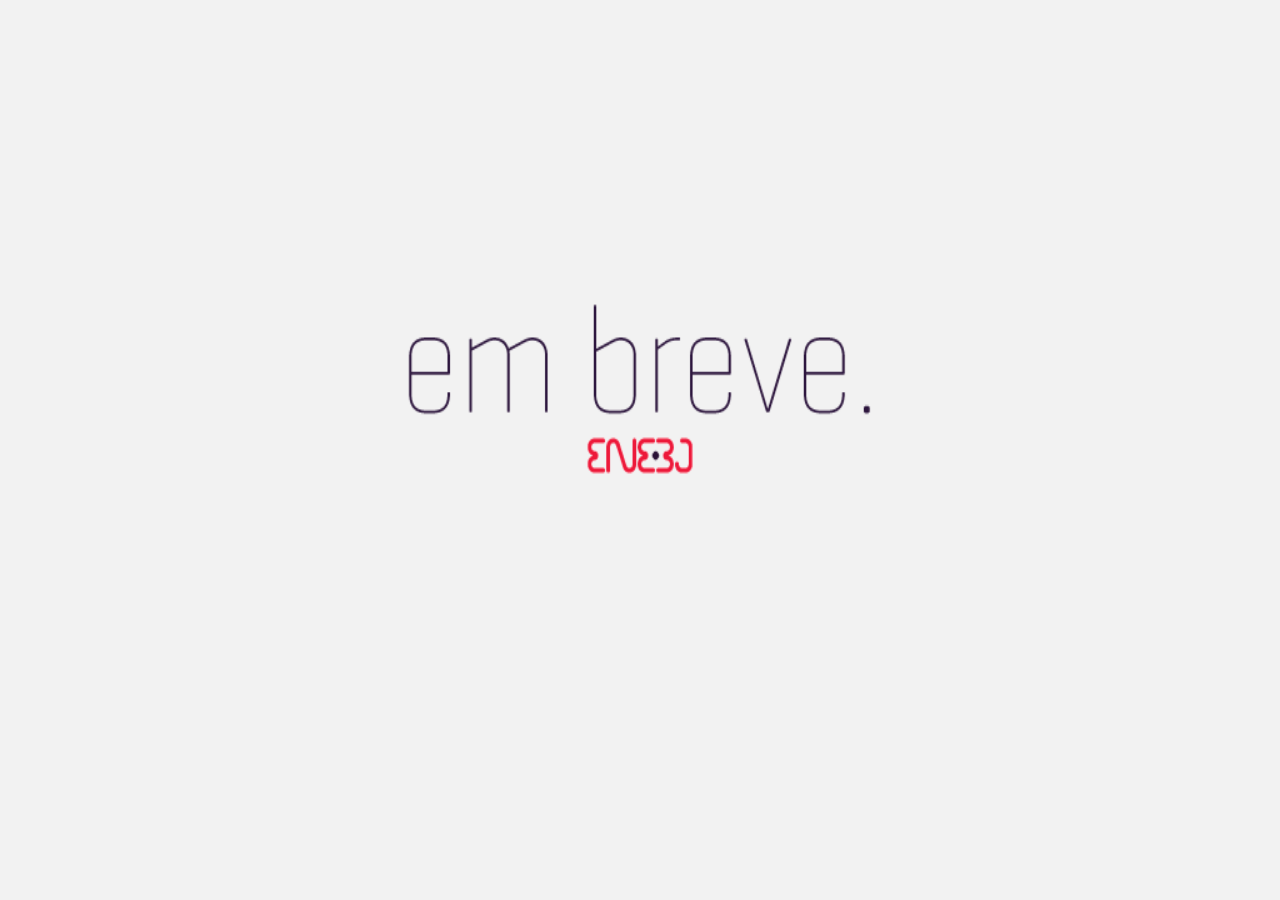
<file: public_html/pages/area-do-congressista.html>
<!DOCTYPE html>
 <html>
        <link rel="stylesheet" type="text/css" href="../css/main.css">
    
        <body>
            
            <a href="">
                <div id="area-do-congressista"> 
                </div>
            </a>
        
        </body>
</html>
</file>
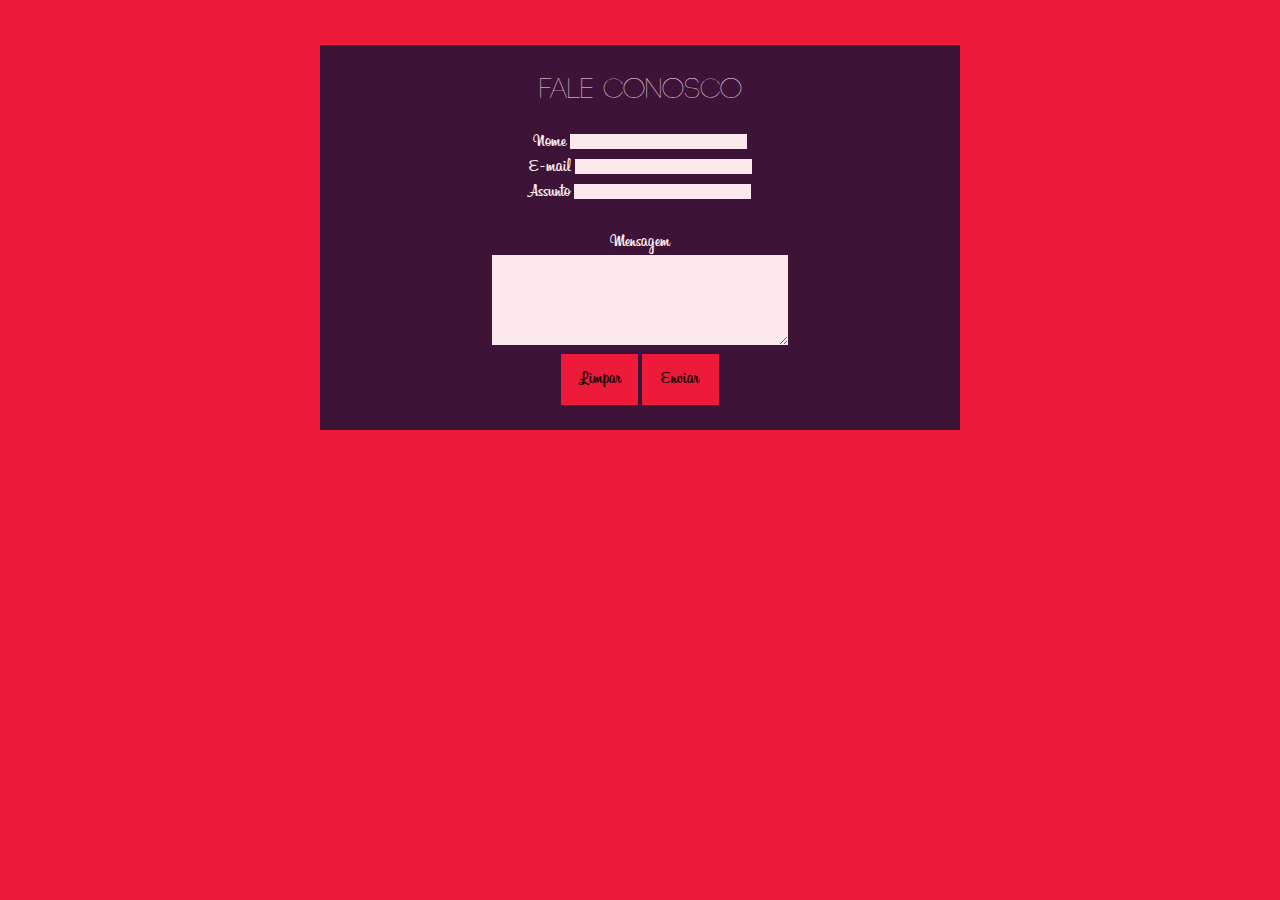
<file: public_html/pages/contato.html>
<!DOCTYPE html>
<html>
    <head>
        <!-- CSS do validador -->
        <link href="validador/css/SpryValidationTextField.css" rel="stylesheet" type="text/css" />
        <link href="validador/css/SpryValidationTextarea.css" rel="stylesheet" type="text/css" />
        <link href="validador/css/SpryValidationSelect.css" rel="stylesheet" type="text/css" />
        <link rel="stylesheet" type="text/css" href="../css/main.css">

    </head>

    <body bgcolor = "#ED1A3A">
        <div class="formulario">  
            
            <div class="title"><br>FALE CONOSCO</div><br>
            
            <form action="envia.php" method="POST"> <!--  chama o envia.php -->        

                <div class="formulario-campo">
                Nome
                    <span id="sprytextfield1">
                        <input type="text" name="nomeremetente" class="textfield-nome" placeholder="" size="20%"/>
                        <br /><span class="textfieldRequiredMsg">Digite seu nome</span></span>
                </div>



                <div class="formulario-campo">
                    E-mail
                        <span id="sprytextfield2">
                        <input type="text" name="emailremetente" class="textfield-nome" placeholder="" size="20%"/>
                        <br /><span class="textfieldRequiredMsg">Digite seu e-mail</span>
                        <span class="textfieldInvalidFormatMsg">Formato de e-mail inválido</span></span></div>



                <div class="formulario-campo">
                    Assunto
                        <span id="sprytextfield5">
                        <input type="text" name="assunto" class="textfield-nome" placeholder="" size="20%"/>
                        <br /><span class="textfieldRequiredMsg">Digite o assunto</span></span></div><br>


                <div class="formulario-texto">Mensagem</div>
                <div class="formulario-campo"><span id="sprytextarea1">
                        <textarea name="mensagem" cols="35" rows="6" placeholder=""></textarea>
                        <br /><span class="textareaRequiredMsg">Digite sua mensagem</span></span>
                </div>

                <div>
                    <input name="enviar" type="reset" value="Limpar" class="btn-contato-reset"  />
                    <input name="enviar" type="submit" value="Enviar" class="btn-contato-enviar"  />                
                </div>
                <br>


            </form> 

        </div><!--Fim do Conteudo Paginas-->


        <!-- Chama validação do formulário -->

        <script type="text/javascript" src="validador/js/SpryValidationTextField.js" language="javascript" ></script>
        <script type="text/javascript" src="validador/js/SpryValidationTextarea.js" language="javascript" ></script>
        <script type="text/javascript" src="validador/js/SpryValidationSelect.js" language="javascript" ></script>    

        <script type="text/javascript">

            var sprytextfield1 = new Spry.Widget.ValidationTextField("sprytextfield1");
            var sprytextfield2 = new Spry.Widget.ValidationTextField("sprytextfield2", "email");
            var sprytextfield5 = new Spry.Widget.ValidationTextField("sprytextfield5");
            var sprytextarea1 = new Spry.Widget.ValidationTextarea("sprytextarea1");

        </script>



    </body>
</html>
</file>
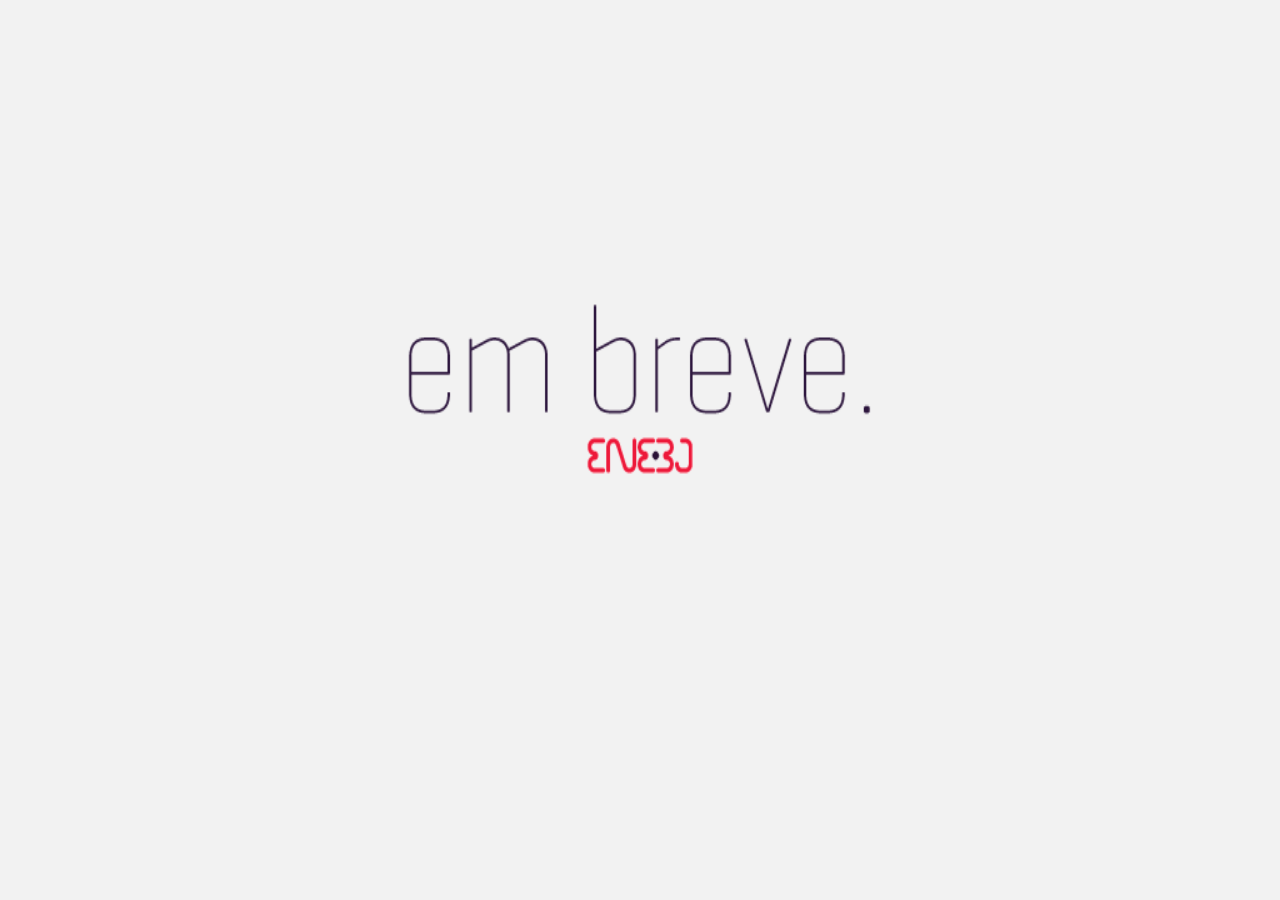
<file: public_html/pages/faq.html>
<!DOCTYPE html>
 <html>
        <link rel="stylesheet" type="text/css" href="../css/main.css">
    
        <body>
            
            <a href="">
                <div id="faq"> 
                </div>
            </a>
        
        </body>
</html>
</file>
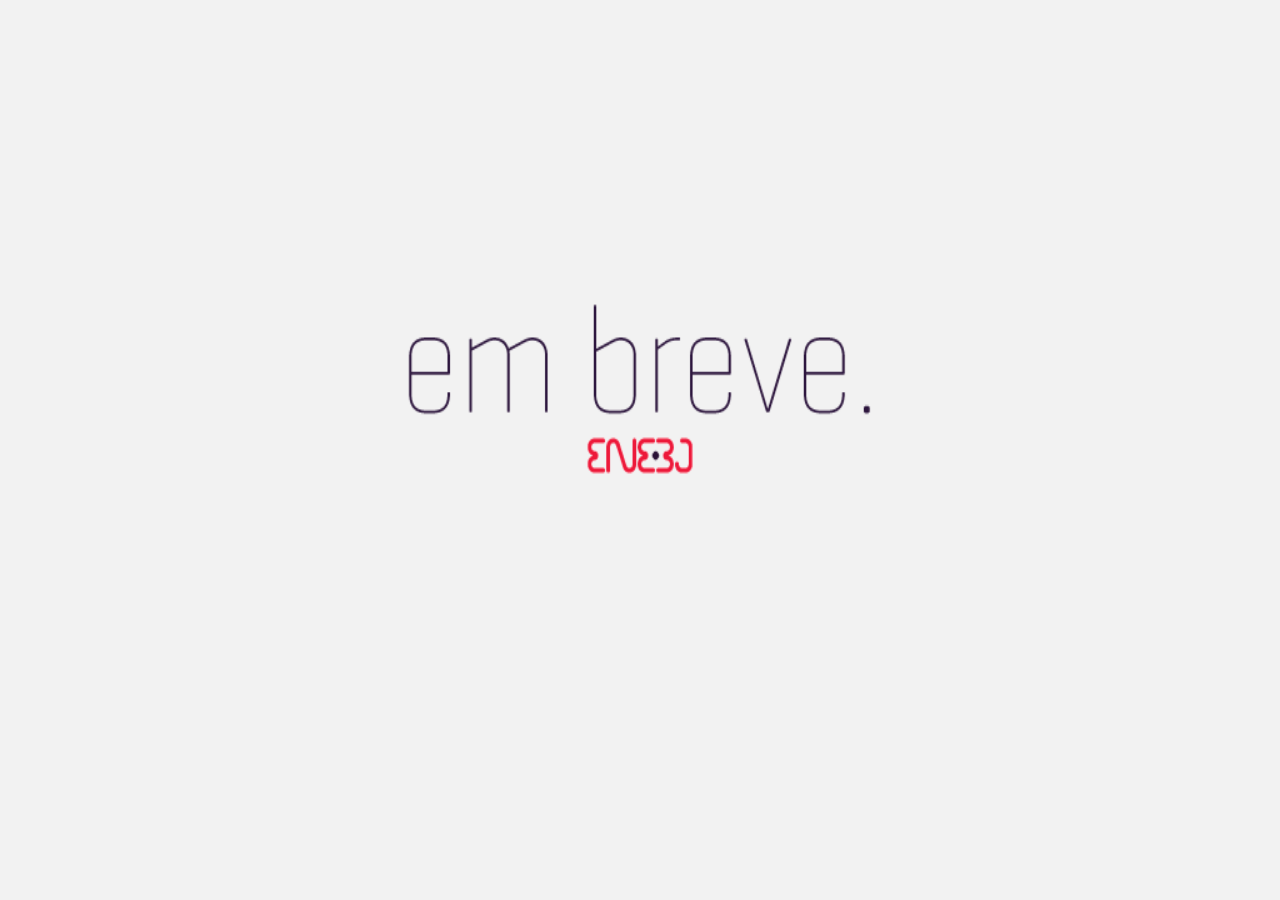
<file: public_html/pages/local.html>
<!DOCTYPE html>
 <html>
        <link rel="stylesheet" type="text/css" href="../css/main.css">
    
        <body>
            
            <a href="">
                <div id="local"> 
                </div>
            </a>
        
        </body>
</html>
</file>
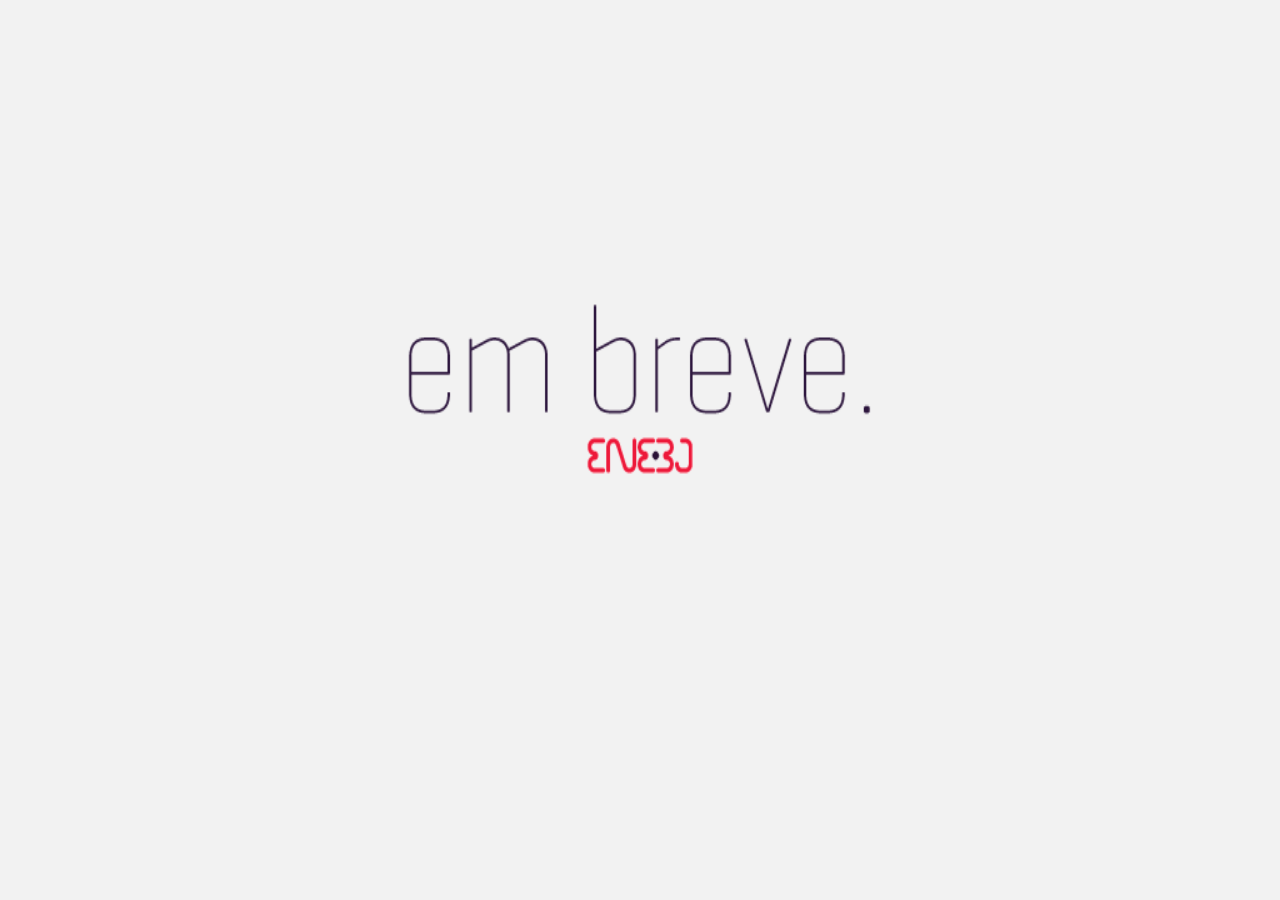
<file: public_html/pages/programacao.html>
<!DOCTYPE html>
 <html>
        <link rel="stylesheet" type="text/css" href="../css/main.css">
    
        <body>
            
            <a href="">
                <div id="programacao"> 
                </div>
            </a>
        
        </body>
</html>
</file>
<file: public_html/css/main.css>
/* 
    Created on : May 27, 2014, 10:15:58 AM
    Author     : Ícone
*/

/* Cores do tema

cor 		rgb			hex

Roxo		42 19 55		2A1337
Vermelho	237 26 58		ED1A3A
Amarelo		247 236 0		F7EC00
Azul		0 174 239		00AEEF
Branco		255 255 255		FFFFFF
Cinza 		242 242 242		F2F2F2

*/

        /***AJUSTES GERAIS***/


/* Removendo espaços em branco (espaçamentos) e setando a largura das bordas de todo os elementos */
*{  
    padding:0;
    margin:0;
    border-width: 1px;
}

/* Definindo fontes personalizadas */
@font-face
{
    font-family:Code-Light;
    src: url(fonts/CODE_Light.otf);
}
@font-face
{
    font-family:Code-Bold;
    src: url(fonts/CODE_Bold.otf);
}
@font-face
{
    font-family: Billabong;
    src: url(fonts/Billabong.ttf);
}

/* Ocultando scrollbar (apenas chrome) */

::-webkit-scrollbar { 
    display: none; 
}

/* Definição de efeitos de animação */

@-webkit-keyframes fade{
    from{ opacity: 0;}
    to{opacity: 0.8;}
}

@keyframes fade{
    from{ opacity: 0;}
    to{opacity: 0.8;}
}

        /*** ESTILO DO MENU ***/

#menu {
    width: 100%;
    height: 15%;
    position: fixed;
    text-align: center;
    font-size: 100%;
    border-bottom-style: solid;
    font-family: Code-Light;
    background-color: #FFFFFF;
    z-index: 1;
    opacity: 0.7;
}

/* Estilo da logo */

#menu .logo {
    top: 2%;
    position: fixed;
    left: 13%;
    height: 10%;
    width: 10%;
}

/* Estilo da lista dos links de navegação */

#menu ul{
    left: 17%;
    top: 40%;
    width: 80%;
    position: relative;
    height: auto;
    -webkit-animation: fade 2s;
    animation: fade 2s;
}

#menu li{
    display: inline;
    padding: 1%;

}

#menu .nav_link {
    text-decoration: none;
    color: #2A1337;
    cursor: pointer;
}

#menu .nav_link:hover {
    color: #ED1A3A;
    font-weight: bold; 
}

        /*** ESTILO DO FOOTER ***/
        
#footer{
    top: 90%;
    height: 10%;
    width: 100%;
    position: fixed;
    z-index: 1;
    border-top-style: solid;
}

        /*** ESTILO DO FRAME DE CONTEUDO ***/
        
#content-frame{
    top: 15%;
    width: 100%;
    height: 75%;
    position: absolute;
    opacity: 0.9;
    -webkit-animation: fade 1s;
    animation: fade 1s;
}

        /*** ESTILO DA PAGINA HOME ***/
        
#banners-menu{
    position: absolute;
    top: 90%;
    left: 45%;
    height: auto;
    width: 10%;
    min-width: 100px;
    text-align: center;
    z-index: 1;
}

#banners-menu ul{
    position: absolute;
    width: 100%;
}

#banners-menu li{
    display: inline;
    padding: 2%;
}

#banners-menu .button{
    color: #FFFFFF;
    position: relative;
    background-color: #2A1337;
    padding: 6%;
    border-radius: 50%;
    text-decoration: none;
    text-align: center;
    padding-bottom: 3%;
    padding-top: 3%;
    opacity: 0.7;
}

#banners-menu .button:hover{
    background-color: #7F9DB9;
    cursor: pointer;
}

#home iframe{
    position: absolute;
    width: 100%;
    height: 100%;
    border-style: none;
    background: #F2F2F2;
}
        /*** ESTILO DA PAGINA "LOCAL" ***/
        
#local{
    position: absolute;
    width: 100%;
    height: 100%;
    background-image: url('../images/em_breve.png');
    background-size: 100% 100%;
}

        /*** ESTILO DA PAGINA "FAQ" ***/
        
#faq{
    position: absolute;
    width: 100%;
    height: 100%;
    background-image: url('../images/em_breve.png');
    background-size: 100% 100%;
}

        /*** ESTILO ÁREA DO CONGRESSISTA ***/

#area-do-congressista{
    position: absolute;
    width: 100%;
    height: 100%;
    background-image: url('../images/em_breve.png');
    background-size: 100% 100%;
}
    
    /*** ESTILO DA ÁREA PROGRAMAÇÃO ***/
    
 #programacao{
    position: absolute;
    width: 100%;
    height: 100%;
    background-image: url('../images/em_breve.png');
    background-size: 100% 100%;
}

    /***  ESTILO DA ABA DE CONTATO ***/
    
.formulario{
    font-family: billabong;
    position: absolute;
    height: auto;
    left: 25%;
    top: 5%;
    width: 50%;
    text-align: center;
    font-size: 120%;
    background: #2A1337;
    color: #FFFFFF;
    opacity: 0.9;
}

.btn-contato-enviar, .btn-contato-reset{
    background-color: #ED1A3A;
    min-width: 12%;
    padding: 2%;
    font-family: billabong;
    font-size: 100%;
}

.btn-contato-enviar:hover, .btn-contato-reset:hover{
    background-color: #FFFFFF;
    cursor: pointer;
}

.formulario textarea, .formulario input{
    position: relative;
    max-width: 90%;
    border: none;
}

.formulario .title{
    font-family: Code-Light;
    top: 10%;
    font-size: 150%;
}

/** Adequação de estilo para resoluções menores **/

/* Telas com até 1024px de largura (tablets) */
@media screen and (max-width: 1024px){
/* Estilo do menu*/
#menu{
    font-size: 90%;
}

#menu .logo{
    left: 2%;
}

#menu ul{
    left: 10%;
    width: 90%;
}
}


/* Telas com até 480px de largura (smartphones) */
@media screen and (max-width: 480px){
/* Estilo do menu*/
#menu{
    font-size: 50%;
}

#menu .logo{
    left: 2%;
}

#menu ul{
    left: 10%;
    width: 90%;
}

}
</file>
<file: public_html/pages/validador/css/SpryValidationTextField.css>
@charset "UTF-8";

/* SpryValidationTextField.css - version 0.4 - Spry Pre-Release 1.6.1 */

/* Copyright (c) 2006. Adobe Systems Incorporated. All rights reserved. */


/* These are the classes applied on the error messages
 * which prevent them from being displayed by default.
 */ 
.textfieldRequiredMsg, 
.textfieldInvalidFormatMsg, 
.textfieldMinValueMsg,
.textfieldMaxValueMsg,
.textfieldMinCharsMsg,
.textfieldMaxCharsMsg,
.textfieldValidMsg {
	display: none;
}

/* These selectors change the way messages look when the widget is in one of the error states.
 * These classes set a default red border and color for the error text.
 * The state class (e.g. .textfieldRequiredState) is applied on the top-level container for the widget,
 * and this way only the specific error message can be shown by setting the display property to "inline".
 */
.textfieldRequiredState .textfieldRequiredMsg, 
.textfieldInvalidFormatState .textfieldInvalidFormatMsg, 
.textfieldMinValueState .textfieldMinValueMsg,
.textfieldMaxValueState .textfieldMaxValueMsg,
.textfieldMinCharsState .textfieldMinCharsMsg,
.textfieldMaxCharsState .textfieldMaxCharsMsg
{
	display: inline;
	color: #f00;
	border: 0px solid #CC3333;
}



/* The next three group selectors control the way the core element (INPUT) looks like when the widget is in one of the states: * focus, required / invalid / minValue / maxValue / minChars / maxChars , valid 
 * There are two selectors for each state, to cover the two main usecases for the widget:
 * - the widget id is placed on the top level container for the INPUT
 * - the widget id is placed on the INPUT element itself (there are no error messages)
 */
 
 /* When the widget is in the valid state the INPUT has a green background applied on it. */
.textfieldValidState input, input.textfieldValidState {
	background-color: #CFC;
	border:1px solid #CFC;
}

/* When the widget is in an invalid state the INPUT has a red background applied on it. */
input.textfieldRequiredState, .textfieldRequiredState input, 
input.textfieldInvalidFormatState, .textfieldInvalidFormatState input, 
input.textfieldMinValueState, .textfieldMinValueState input, 
input.textfieldMaxValueState, .textfieldMaxValueState input, 
input.textfieldMinCharsState, .textfieldMinCharsState input, 
input.textfieldMaxCharsState, .textfieldMaxCharsState input {
	background-color:#FFBFBF;
	border:1px solid #FFBFBF;
}

/* When the widget has received focus, the INPUT has a yellow background applied on it. */
.textfieldFocusState input, input.textfieldFocusState {
	background-color: #CCC;
	border:1px solid #7f9db9;
}

/* This class applies only for a short period of time and changes the way the text in the textbox looks like.
 * It applies only when the widget has character masking enabled and the user tries to type in an invalid character.
 */
.textfieldFlashText input, input.textfieldFlashText {
	color: red !important;
}

/* When the widget has the hint message on, the hint text can be styled differently than the user typed text. */
.textfieldHintState input, input.textfieldHintState {
	/*color: red !important;*/
}
</file>
<file: public_html/pages/validador/css/SpryValidationTextarea.css>
@charset "UTF-8";

/* SpryFormValidation.css - version 0.5 - Spry Pre-Release 1.6.1 */

/* Copyright (c) 2006. Adobe Systems Incorporated. All rights reserved. */



/* These are the classes applied on the error messages
 * which prevent them from being displayed by default.
 */ 
.textareaRequiredMsg,
.textareaMinCharsMsg,
.textareaMaxCharsMsg,
.textareaValidMsg {
	display:none;
}

/* These selectors change the way messages look when the widget is in one of the error states.
 * These classes set a default red border and color for the error text.
 * The state class (e.g. .textareaRequiredState) is applied on the top-level container for the widget,
 * and this way only the specific error message can be shown by setting the display property to "inline".
 */
.textareaRequiredState .textareaRequiredMsg,
.textareaMinCharsState .textareaMinCharsMsg,
.textareaMaxCharsState .textareaMaxCharsMsg
{
	display: inline;
	color: #f00;
	border: 0px solid #CC3333;
}

/* The next three group selectors control the way the core element (TEXTAREA) looks like when the widget is in one of the states: * focus, required / minChars / maxChars , valid 
 * There are two selectors for each state, to cover the two main usecases for the widget:
 * - the widget id is placed on the top level container for the TEXTAREA
 * - the widget id is placed on the TEXTAREA element itself (there are no error messages)
 */
 
 /* When the widget is in the valid state the TEXTAREA has a green background applied on it. */
.textareaValidState textarea, textarea.textareaValidState {
	background-color: #CFC;
	border:1px solid #CFC;
}

/* When the widget is in an invalid state the TEXTAREA has a red background applied on it. */
textarea.textareaRequiredState, .textareaRequiredState textarea, 
textarea.textareaMinCharsState, .textareaMinCharsState textarea, 
textarea.textareaMaxCharsState, .textareaMaxCharsState textarea {
	background-color:#FFBFBF;
	border:1px solid #FFBFBF;
}

/* When the widget has received focus, the TEXTAREA has a yellow background applied on it. */
.textareaFocusState textarea, textarea.textareaFocusState {
	background-color: #CCC;
	border:1px solid #7f9db9;
}

/* This class applies only for a short period of time and changes the way the text in the textarea looks like.
 * It applies only when the widget has enforce max chars enabled and the user tries to type some more.
 */
.textareaFlashState textarea, textarea.textareaFlashState{
	color:red !important;
}
/* When the widget has the hint message on, the hint text can be styled differently than the user typed text. */
textarea.textareaHintState, .textareaHintState textarea{
	/* color: red !important;*/
}
</file>
<file: public_html/pages/validador/css/SpryValidationSelect.css>
@charset "UTF-8";

/* SpryValidationSelect.css - version 0.4 - Spry Pre-Release 1.6.1 */

/* Copyright (c) 2006. Adobe Systems Incorporated. All rights reserved. */

/* These are the classes applied on the messages
 * (required message and invalid state message)
 * which prevent them from being displayed by default.
 */ 
.selectRequiredMsg, .selectInvalidMsg {
	display: none;
}

/* These selectors change the way messages look when the widget is in one of the error states (required, invalid).
 * These classes set a default red border and color for the error text.
 * The state class (.selectRequiredState or .selectInvalidState) is applied on the top-level container for the widget,
 * and this way only the specific error message can be shown by setting the display property to "inline".
 */
.selectRequiredState .selectRequiredMsg,
.selectInvalidState .selectInvalidMsg {
	display: inline;
	color: #f00;
	border: 0px solid #CC3333;

}

/* The next three group selectors control the way the core element (SELECT) looks like when the widget is in one of the states: 
 * focus, required / invalid, valid 
 * There are two selectors for each state, to cover the two main usecases for the widget:
 * - the widget id is placed on the top level container for the SELECT
 * - the widget id is placed on the SELECT element itself (there are no error messages)
 */
 
/* When the widget is in the valid state the SELECT has a green background applied on it. */
.selectValidState select, select.selectValidState {
	background-color: #CFC;
}

/* When the widget is in an invalid state the SELECT has a red background applied on it. */
select.selectRequiredState, .selectRequiredState select,
select.selectInvalidState, .selectInvalidState select {
	background-color:#FFBFBF;
}

/* When the widget has received focus, the SELECT has a yellow background applied on it. */
.selectFocusState select, select.selectFocusState {
	background-color:#F8F8F8;
}
</file>
